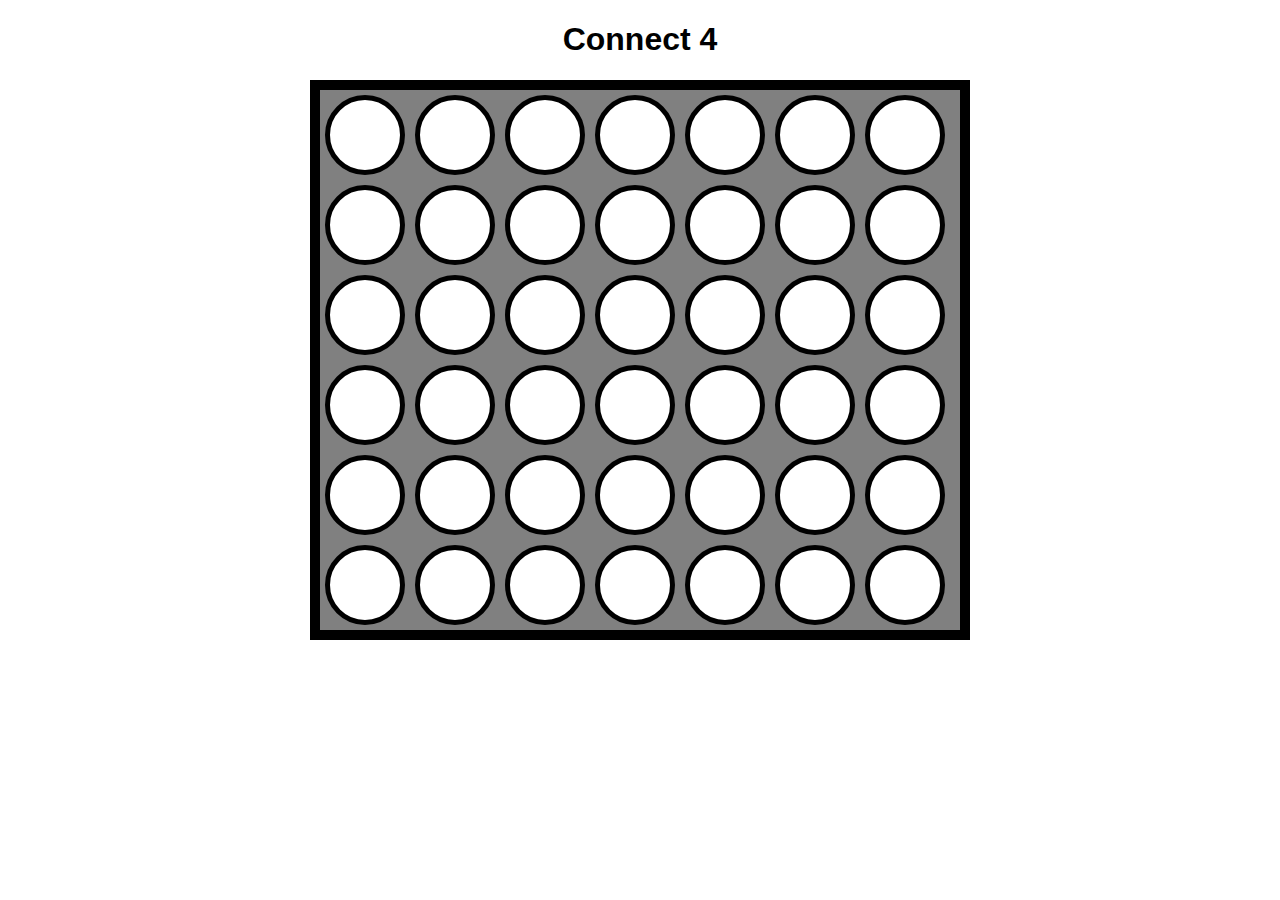
<file: Connect_4/connect_4.html>
<!DOCTYPE html>
<html>
    <head>
        <meta charset="UTF-8">
        <meta name="viewport" content="width=device-width, initial-scale=1.0">
        <title>Connect four</title>
    
        <link rel="stylesheet" href="connect_4.css">
        <script src="connect_4.js"></script>
    </head>

    <body>
        <h1>Connect 4</h1>
        <h2 id="winner"></h2>
        <div id="board"></div>
    </body>
</html>
</file>
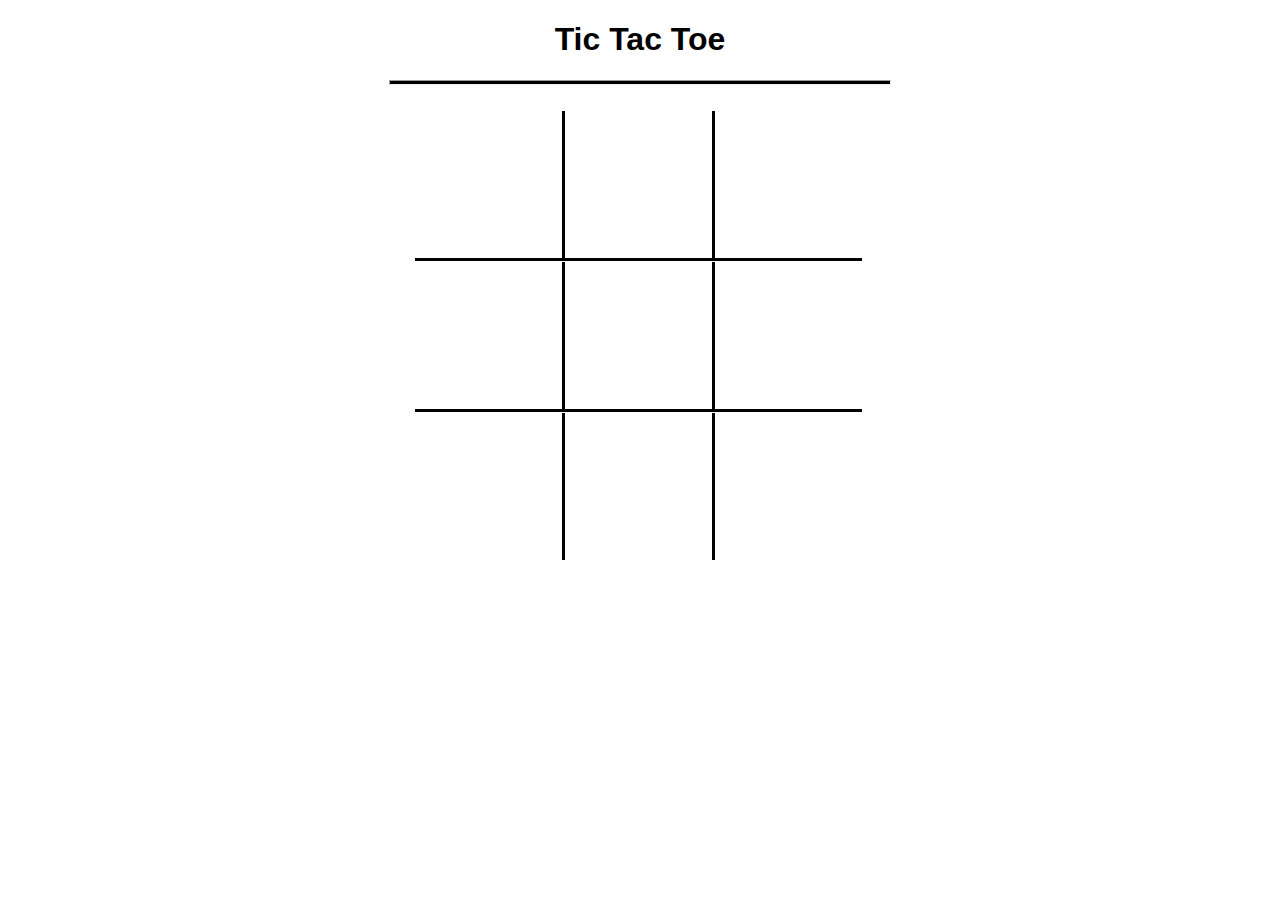
<file: Tic tac toe/tic_tac_toe.html>
<!DOCTYPE html>
<html>
    <head>
        <meta charset="UTF-8">
        <meta name="viewport" content="width=device-width, initial-scale=1.0">
        <title>Tic Tac Toe</title>
        
        <link rel="stylesheet" href="tic_tac_toe.css">
        <script src="tic_tac_toe.js"></script>
    </head>

    <body>
        <h1>Tic Tac Toe</h1>
        <h2 id="winner"></h2>
        <hr>
        <br>

        <div id="board"></div>
    </body>
</html>
</file>
<file: Connect_4/connect_4.css>
body {
    font-family: Arial, Helvetica, sans-serif;
    text-align: center;
}

#board {
    height: 540px;
    width: 640px;

    background-color: gray;
    border: 10px solid black;

    margin: 0 auto;
    display: flex;
    flex-wrap: wrap;
}

.tile{
    height: 70px;
    width: 70px;

    background-color: white;
    border-radius: 50%;

    margin: 5px;
    border: 5px solid black;
}

.red-peice{
    background-color: red;
}

.blue-peice{
    background-color: blue;
}

.button{
  background-color:black; /* Green */
  border: none;
  border-radius: 15px;
  color: white;
  margin: 30px;
  padding: 15px 32px;
  text-align: center;
  text-decoration: none;
  display: inline-block;
  font-size: 16px;
}
</file>
<file: Tic tac toe/tic_tac_toe.css>
body{
    font-family: Arial, Helvetica, sans-serif;
    text-align: center;
}


hr{
    width: 500px;
    height: 3px;
    background-color: black;
}

#board{
    height: 450px;
    width: 450px;

    /* background-color: rgb(251, 255, 0); */

    margin: 0 auto;
    display: flex;
    flex-wrap: wrap;
}

.tile{
    height: 147px;
    width: 147px;

    font-size: 150px;
    display: flex;
    justify-content: center;
    align-items: center;
}

.horizontal-line {
    border-bottom: 3px solid black;
}

.vertical-line {
    border-right: 3px solid black ;
}

.winner{
    background-color: lightgray;
    color:red;
}
</file>
